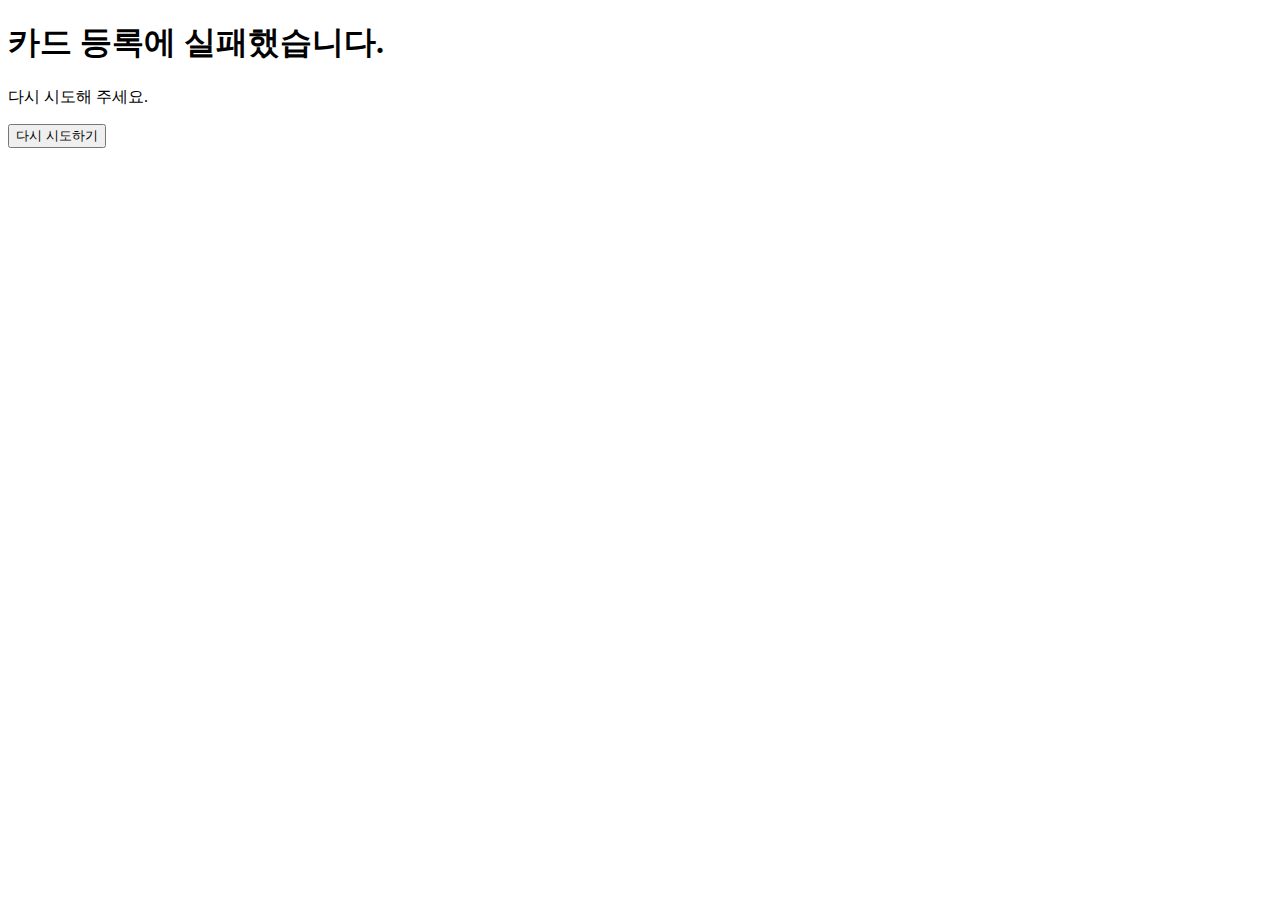
<file: src/main/resources/templates/fail.html>
<!-- payment-fail.html -->
<!DOCTYPE html>
<html lang="ko">
<head>
  <meta charset="UTF-8">
  <title>카드 등록 실패</title>
</head>
<body>
<h1>카드 등록에 실패했습니다.</h1>
<p>다시 시도해 주세요.</p>
<button onclick="retry()">다시 시도하기</button>

<script>
  function retry() {
    window.location.href = "/payment"; // 카드 등록 페이지로 이동
  }
</script>
</body>
</html>
</file>
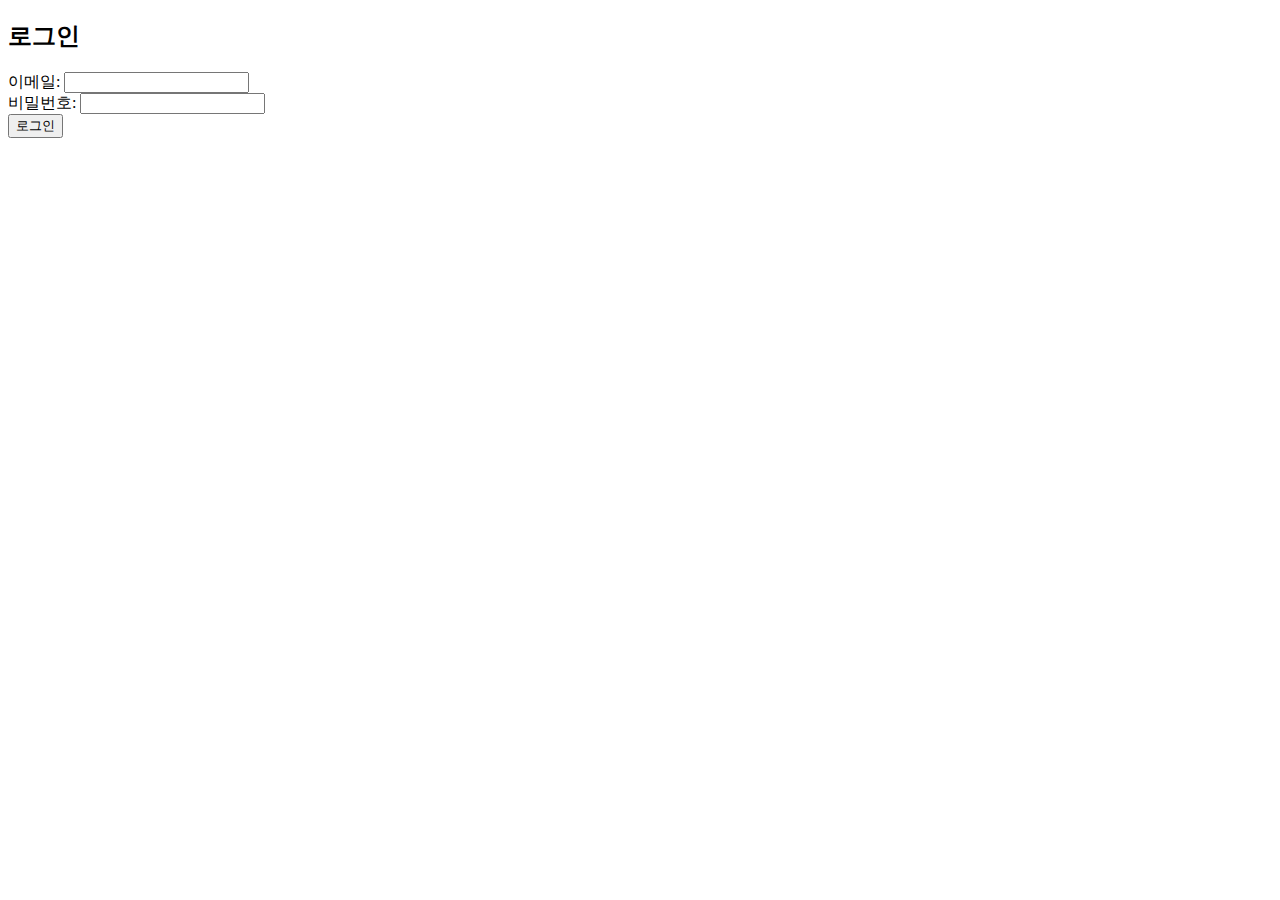
<file: src/main/resources/templates/login.html>
<!DOCTYPE html>
<html lang="ko">
<head>
  <meta charset="UTF-8" />
  <title>로그인</title>
</head>
<body>
<h2>로그인</h2>
<form id="loginForm">
  <label for="email">이메일:</label>
  <input type="text" id="email" name="email" required />
  <br />
  <label for="password">비밀번호:</label>
  <input type="password" id="password" name="password" required />
  <br />
  <button type="button" onclick="login()">로그인</button>
</form>

<script>
  async function login() {
    const email = document.getElementById("email").value;
    const password = document.getElementById("password").value;
    const adminToken = "dGVybWF0b21pY3Ryb29wc3N0ZWVscm9sbHBhc3NhZ2VldmVyeWJvZHlzaGFyZXVua24="; // 고정된 adminToken 값

    try {
      const response = await fetch("http://localhost:8080/api/auth/login", {
        method: "POST",
        headers: { "Content-Type": "application/json" },
        body: JSON.stringify({ email, password, adminToken }),
        credentials: "include"
      });

      if (!response.ok) {
        throw new Error("로그인 실패");
      }

      const data = await response.json();
      console.log("서버 응답 데이터:", data); // 서버로부터 받은 데이터 확인

      // 서버 응답 구조에 맞게 토큰 추출
      const token = data.data.accessToken;

      if (!token) {
        throw new Error("토큰을 받아오지 못했습니다.");
      }

      // 'Bearer ' 문자열 제거 (필요 시)
      const cleanedToken = token.startsWith('Bearer ') ? token.slice(7) : token;

      // 토큰을 localStorage에 저장합니다.
      localStorage.setItem("authToken", cleanedToken);


      alert("로그인 성공!");
      window.location.href = "/payment";
    } catch (error) {
      console.error("로그인 오류:", error);
      alert("로그인에 실패했습니다. 다시 시도해 주세요.");
    }
  }
</script>
</body>
</html>
</file>
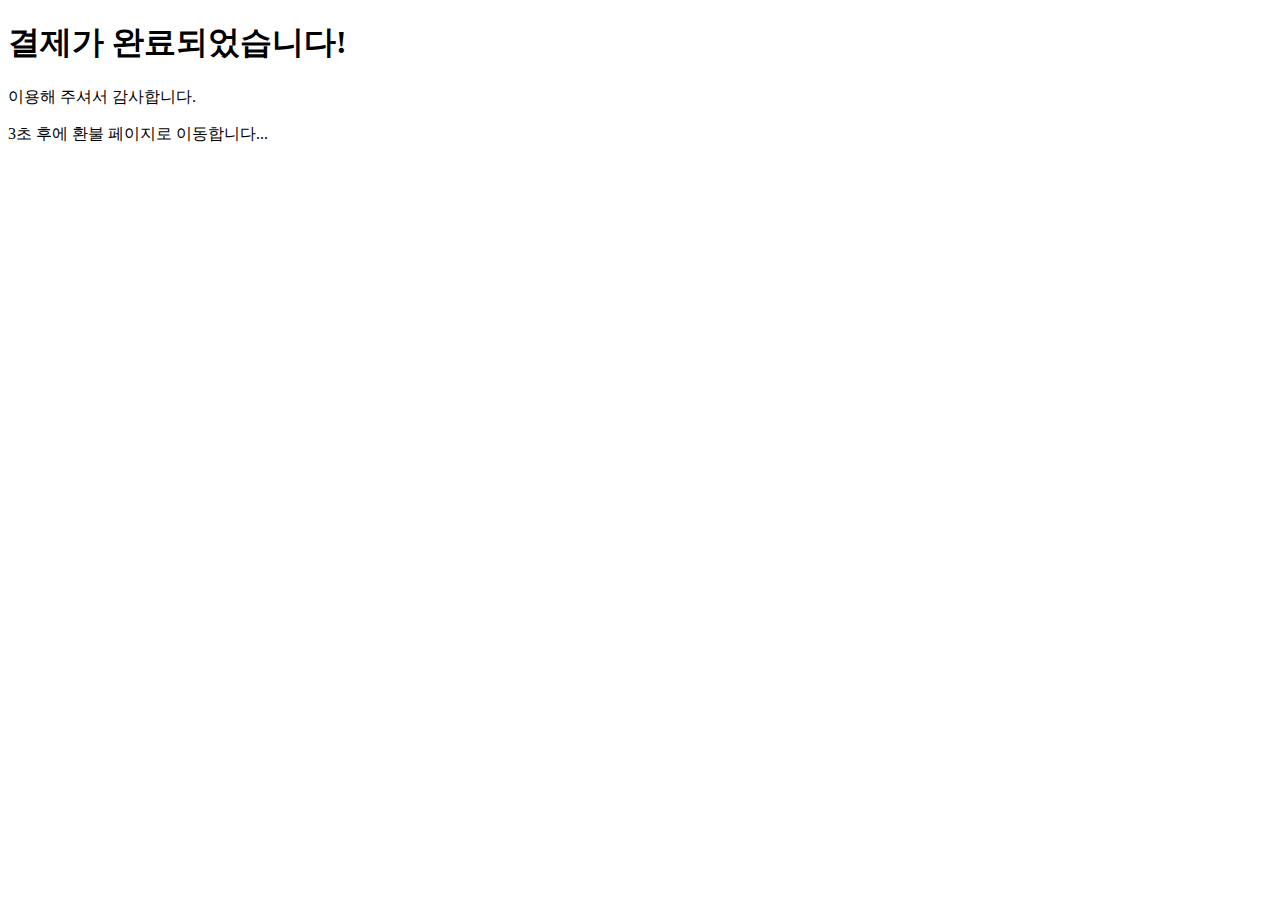
<file: src/main/resources/templates/payment-complete.html>
<!DOCTYPE html>
<html lang="ko">
<head>
  <meta charset="UTF-8">
  <meta http-equiv="refresh" content="3; url=/refund">
  <title>결제 완료</title>
</head>
<body>
<h1>결제가 완료되었습니다!</h1>
<p>이용해 주셔서 감사합니다.</p>
<p>3초 후에 환불 페이지로 이동합니다...</p>
</body>
</html>
</file>
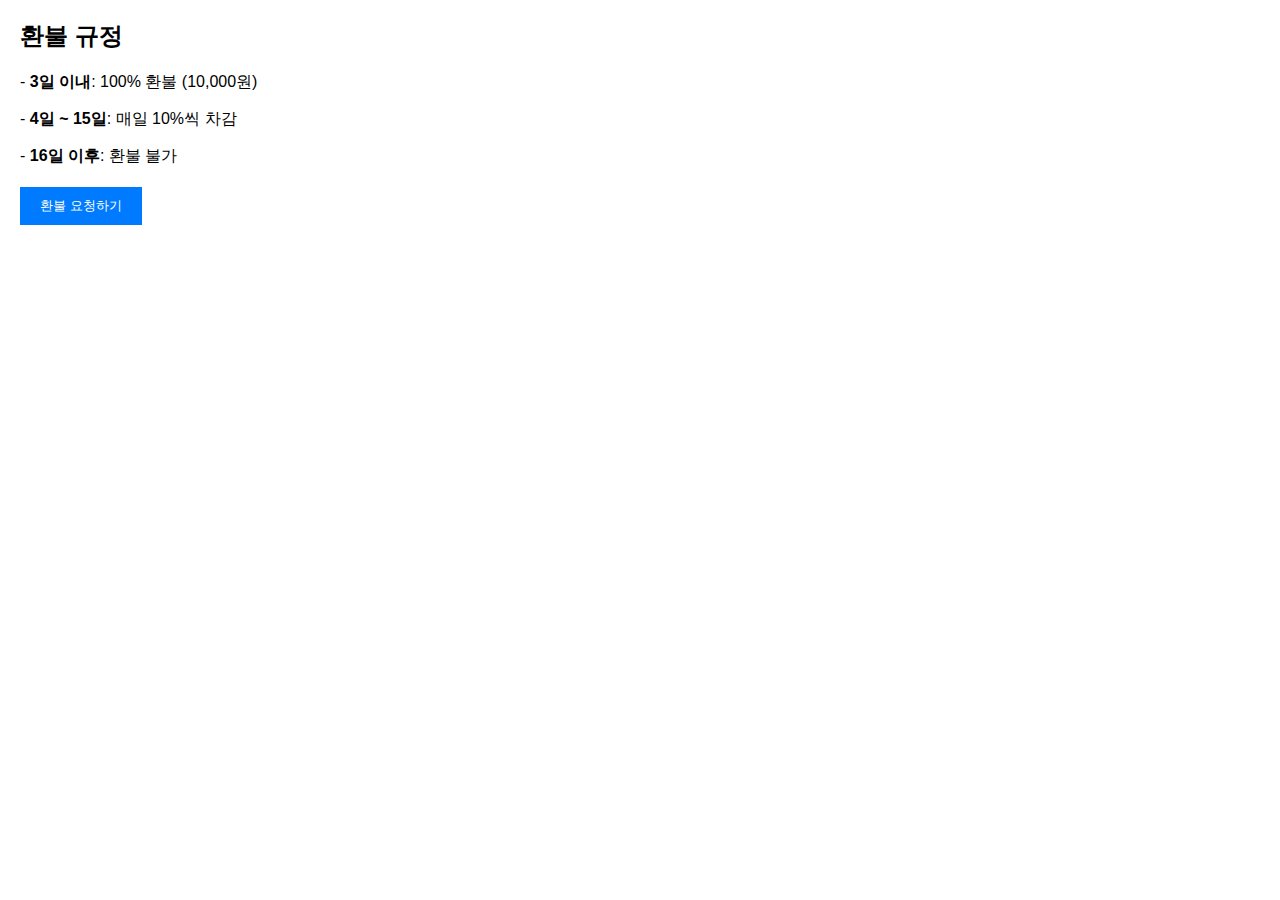
<file: src/main/resources/templates/refund.html>
<!DOCTYPE html>
<html lang="ko">
<head>
  <meta charset="UTF-8">
  <title>구독 취소 (환불하기)</title>
  <style>
    body { font-family: Arial, sans-serif; margin: 20px; }
    .refund-rules { margin-bottom: 20px; }
    .button { padding: 10px 20px; background-color: #007bff; color: white; border: none; cursor: pointer; }
    .button:disabled { background-color: #ccc; cursor: not-allowed; }
  </style>
</head>
<body>

<!-- 환불 규정 안내 -->
<div class="refund-rules">
  <h2>환불 규정</h2>
  <p>- <strong>3일 이내</strong>: 100% 환불 (10,000원)</p>
  <p>- <strong>4일 ~ 15일</strong>: 매일 10%씩 차감</p>
  <p>- <strong>16일 이후</strong>: 환불 불가</p>
</div>

<!-- 환불 요청 버튼 -->
<button class="button" onclick="requestRefund()">환불 요청하기</button>

<script>
  async function requestRefund() {
    try {
      // JWT 토큰 가져오기
      const token = localStorage.getItem("authToken");
      if (!token) {
        alert("인증 토큰이 없습니다. 다시 로그인해 주세요.");
        return;
      }

      // 환불 요청
      const response = await fetch("http://localhost:8080/api/refund", {
        method: "POST",
        headers: {
          "Authorization": `Bearer ${token}`,
          "Content-Type": "application/json"
        },
        body: JSON.stringify({ cancelReason: "고객 요청" })
      });

      const responseData = await response.json(); // 응답 데이터를 JSON 형식으로 변환

      if (response.ok) {
        // ApiResponse 객체의 message 필드를 읽어서 알림
        alert(responseData.message || "환불이 완료되었습니다.");
      } else {
        // 에러 메시지를 ApiResponse의 message 필드에서 읽어오기
        alert(`환불 실패: ${responseData.message || "알 수 없는 오류"}`);
      }
    } catch (error) {
      console.error("환불 요청 중 오류 발생:", error);
      alert("환불 요청 중 오류가 발생했습니다. 다시 시도해 주세요.");
    }
  }
</script>
</body>
</html>
</file>
